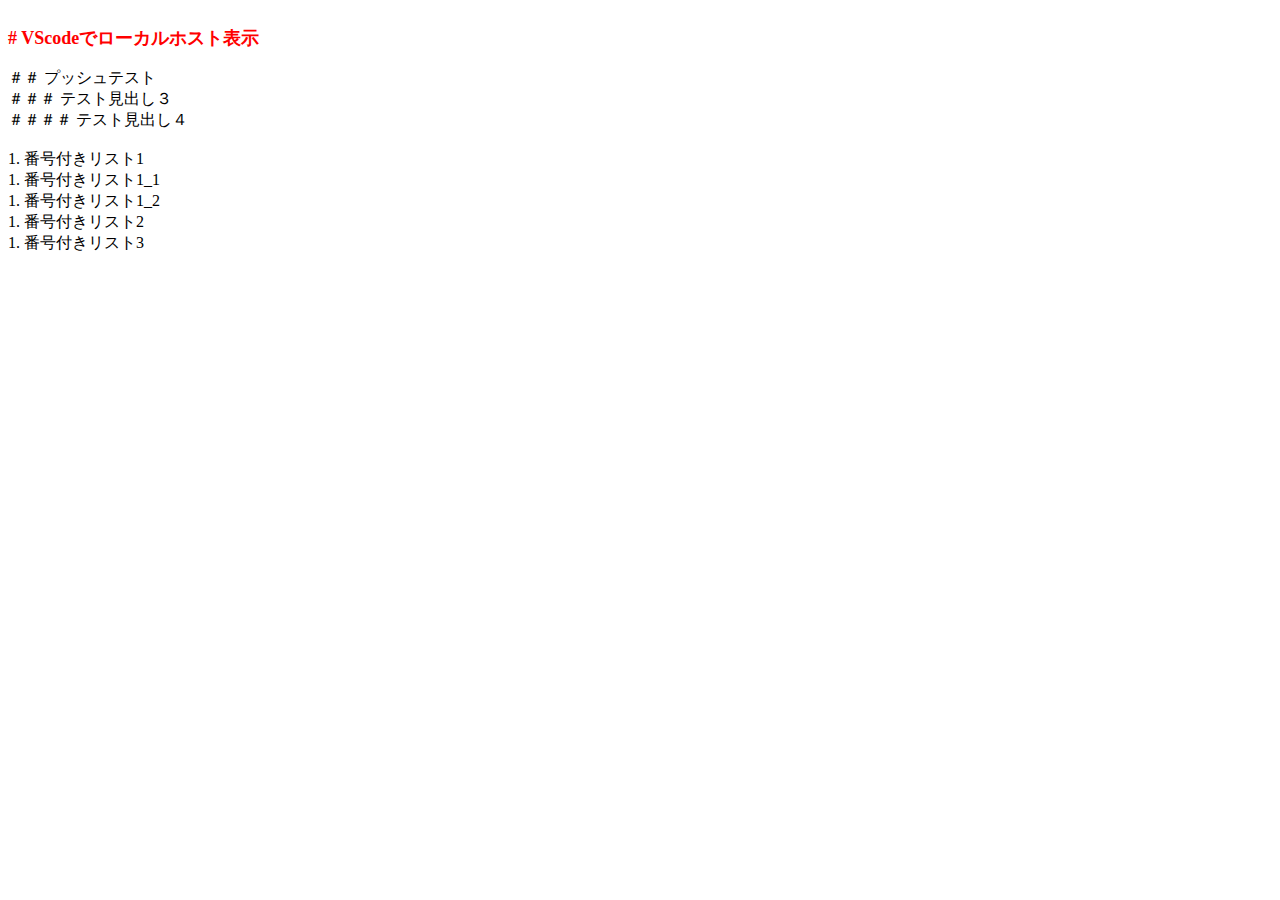
<file: index.html>
<!DOCTYPE html>
<html lang="en" dir="ltr">
  <head>
    <meta charset="utf-8">
    <link rel="stylesheet" type="text/css" href="/css/style.css">
    <title>テスト</title>
  </head>
  <body>
    <p class="data"># VScodeでローカルホスト表示</p>
    ＃＃ プッシュテスト<br>
    ＃＃＃ テスト見出し３<br>
    ＃＃＃＃ テスト見出し４<br>
<br>
    1. 番号付きリスト1<br>
        1. 番号付きリスト1_1<br>
        1. 番号付きリスト1_2<br>
    1. 番号付きリスト2<br>
    1. 番号付きリスト3<br>

  </body>
</html>
</file>
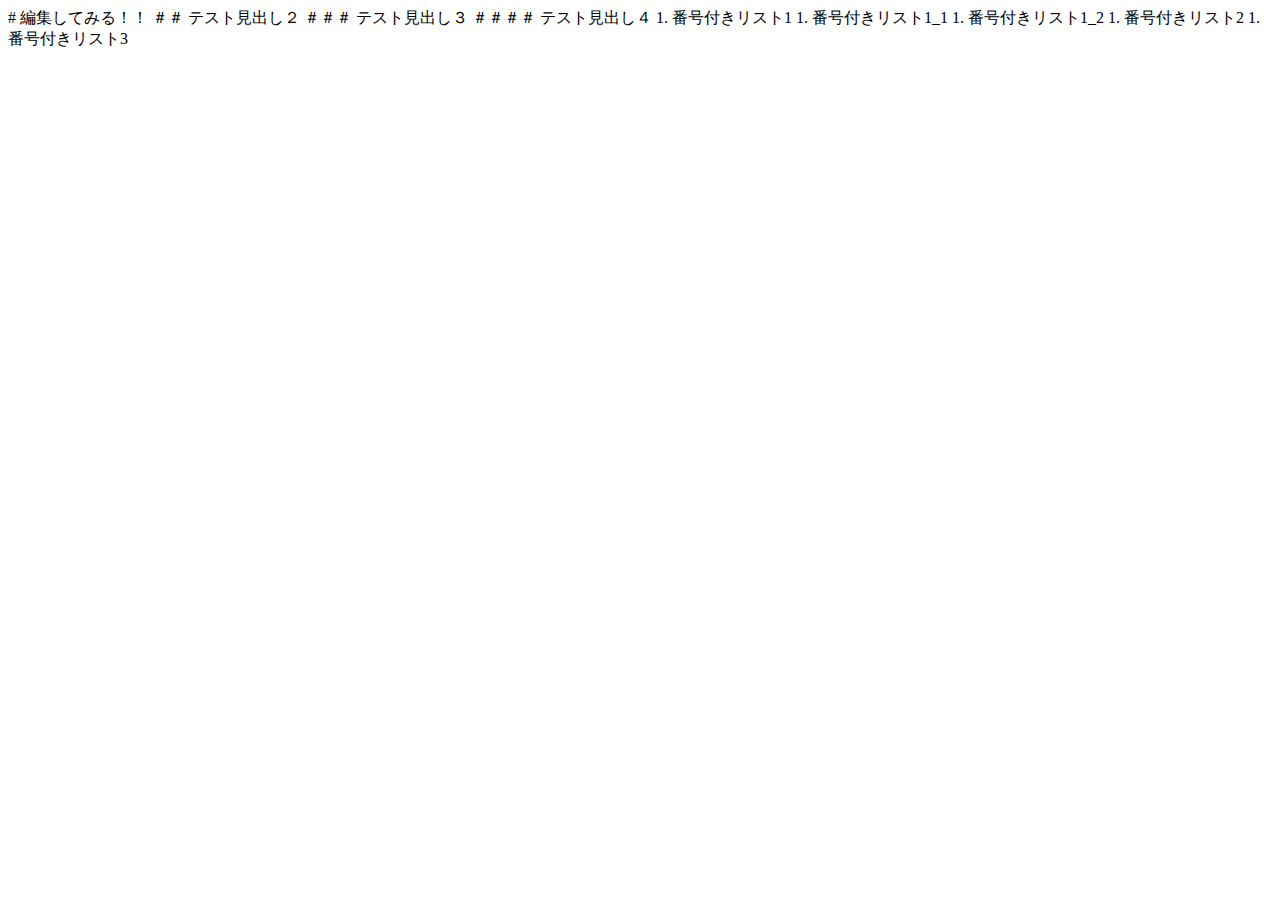
<file: test00.html>
<!DOCTYPE html>
<html lang="en" dir="ltr">
  <head>
    <meta charset="utf-8">
    <title>テスト</title>
  </head>
  <body>
    # 編集してみる！！
    ＃＃ テスト見出し２
    ＃＃＃ テスト見出し３
    ＃＃＃＃ テスト見出し４

    1. 番号付きリスト1
        1. 番号付きリスト1_1
        1. 番号付きリスト1_2
    1. 番号付きリスト2
    1. 番号付きリスト3

  </body>
</html>
</file>
<file: css/style.css>
@charset "UTF-8";

@import url('https://fonts.googleapis.com/css?family=Noto+Sans+JP:400,500,700');

.data {font-size: 18px;padding-top: 8px;font-weight: 800;color: red;}
</file>
